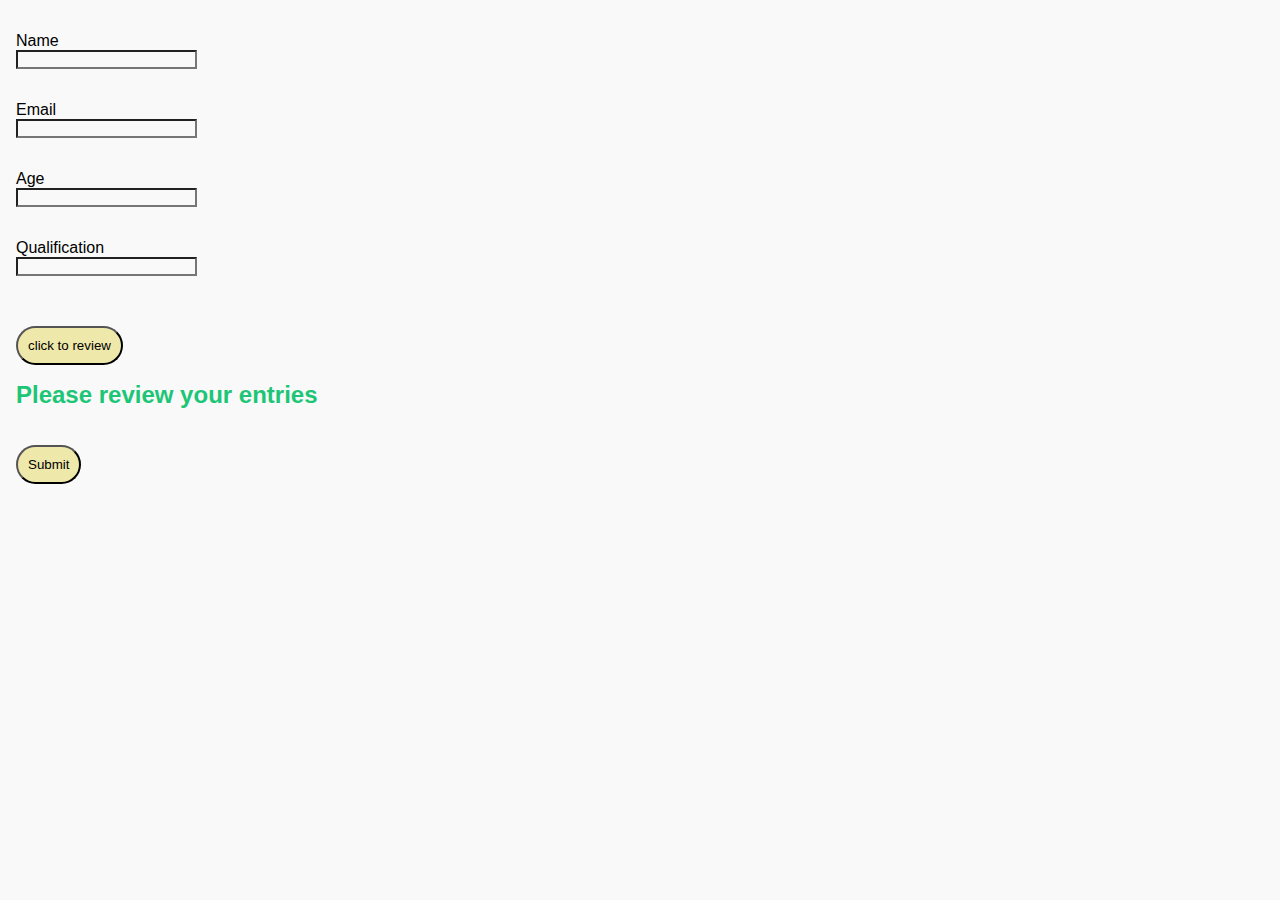
<file: 43/index.html>
<!DOCTYPE html>
<html lang="en">
  <head>
    <meta charset="UTF-8" />
    <meta name="viewport" content="width=device-width, initial-scale=1.0" />
    <meta http-equiv="X-UA-Compatible" content="ie=edge" />
    <title>Document</title>
    <link rel="stylesheet" href="style.css" />
  </head>

  <body>
    <div class="form">
      <form action="" class="form__hero">
        <div class="hero">
          Name <br />
          <input type="text" />
        </div>

        <div class="hero">
          Email <br />
          <input type="email" />
        </div>

        <div class="hero">
          Age <br />
          <input type="number" />
        </div>

        <div class="hero">
          Qualification <br />
          <input type="text" />
        </div>
        <br />

        <button type="button" class="btn" id="btn">click to review</button>
      </form>
    </div>
    <div class="review">
      <div>
        <h2>Please review your entries</h2>
        <br />
        <p id="uu"></p>
        <br />
        <button type="submit">Submit</button>
      </div>
    </div>
    <script src="main.js"></script>
  </body>
</html>
</file>
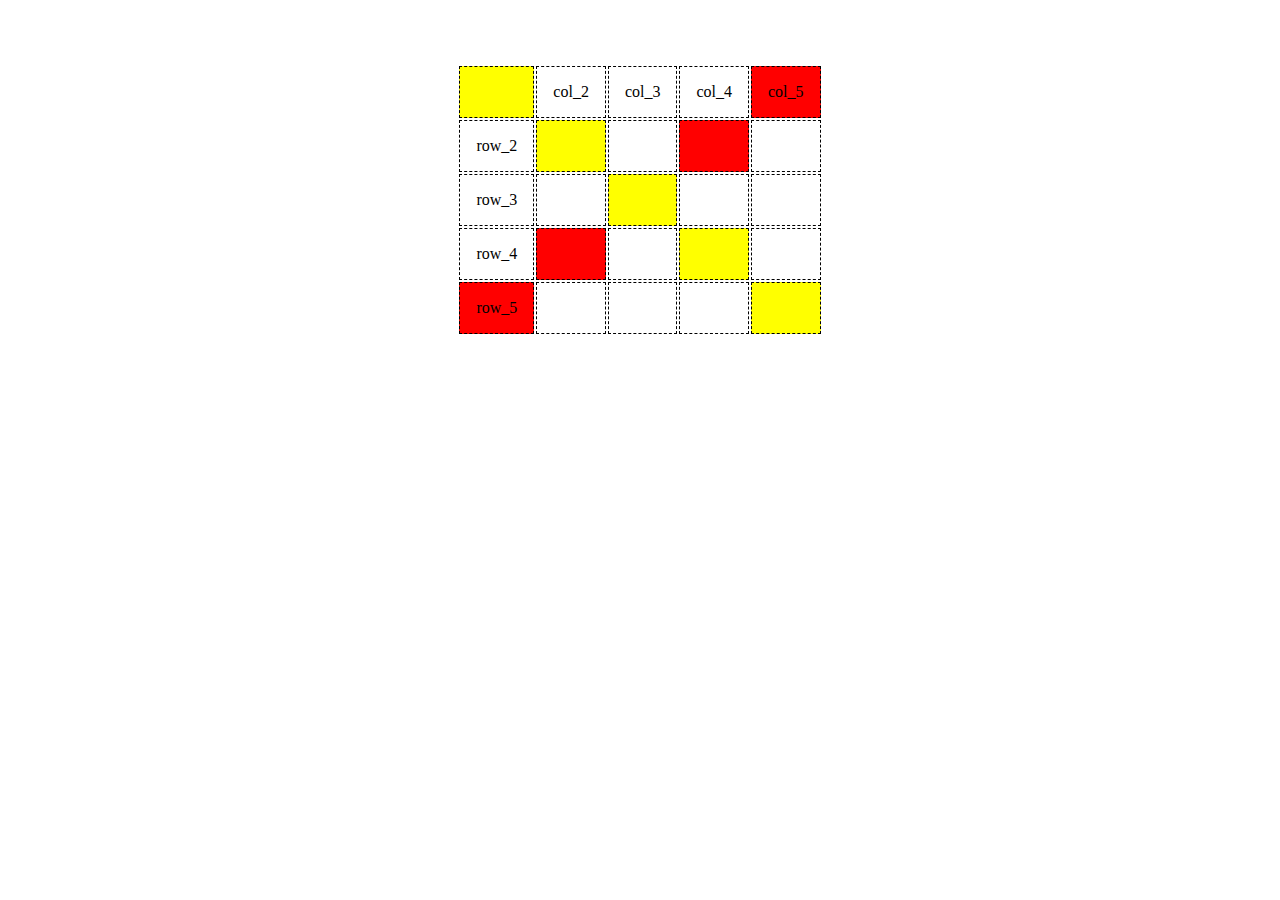
<file: 46/index.html>
<!DOCTYPE html>
<html lang="en">

<head>
    <meta charset="UTF-8">
    <meta name="viewport" content="width=device-width, initial-scale=1.0">
    <meta http-equiv="X-UA-Compatible" content="ie=edge">
    <title>Document</title>
    <link rel="stylesheet" href="style.css">
</head>

<body>
    <table>
        <tr>
            <td class="yellow"></td>
            <td>col_2</td>
            <td>col_3</td>
            <td>col_4</td>
            <td class="blue">col_5</td>
        </tr>
        <tr>
            <td>row_2</td>
            <td class="yellow"></td>
            <td></td>
            <td class="blue"></td>
            <td></td>
        </tr>
        <tr>
            <td>row_3</td>
            <td></td>
            <td class="yellow"></td>
            <td></td>
            <td></td>
        </tr>
        <tr>
            <td>row_4</td>
            <td class="blue"></td>
            <td></td>
            <td class="yellow"></td>
            <td></td>
        </tr>
        <tr>
            <td class="blue">row_5</td>
            <td></td>
            <td></td>
            <td></td>
            <td class="yellow"></td>
        </tr>
    </table>

    <script src="main.js"></script>
</body>

</html>
</file>
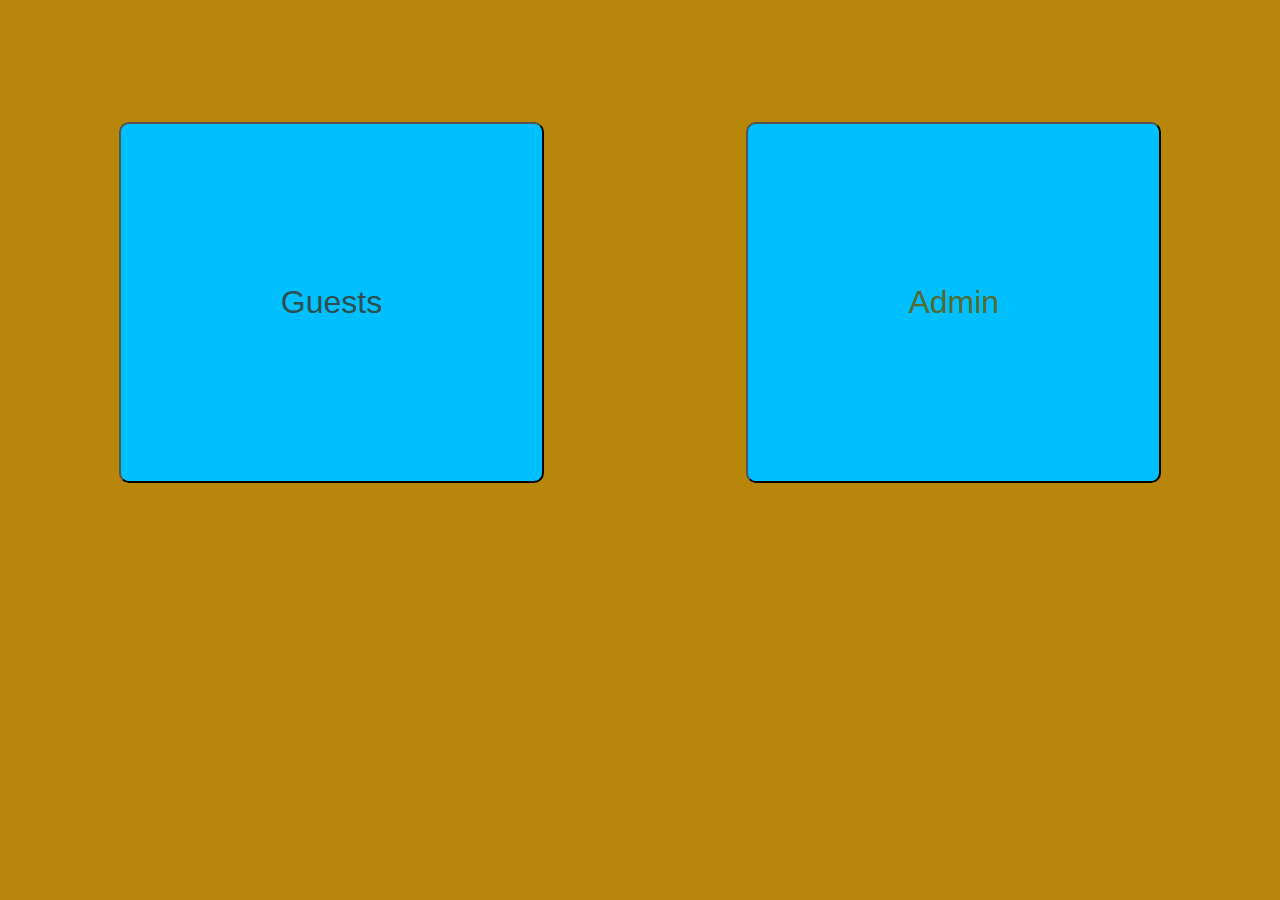
<file: 49/index.html>
<!DOCTYPE html>
<html lang="en">
<head>
    <meta charset="UTF-8">
    <meta name="viewport" content="width=device-width, initial-scale=1.0">
    <meta http-equiv="X-UA-Compatible" content="ie=edge">
    <title>My blog</title>
    <link rel="stylesheet" href="style.css">
</head>
<body>
    
    <div class="buttons">
        <button id="btn">Guests</button>
        <button id='btn2'>Admin</button>
    </div>
   
    <script src="script.js"></script>
</body>
</html>
</file>
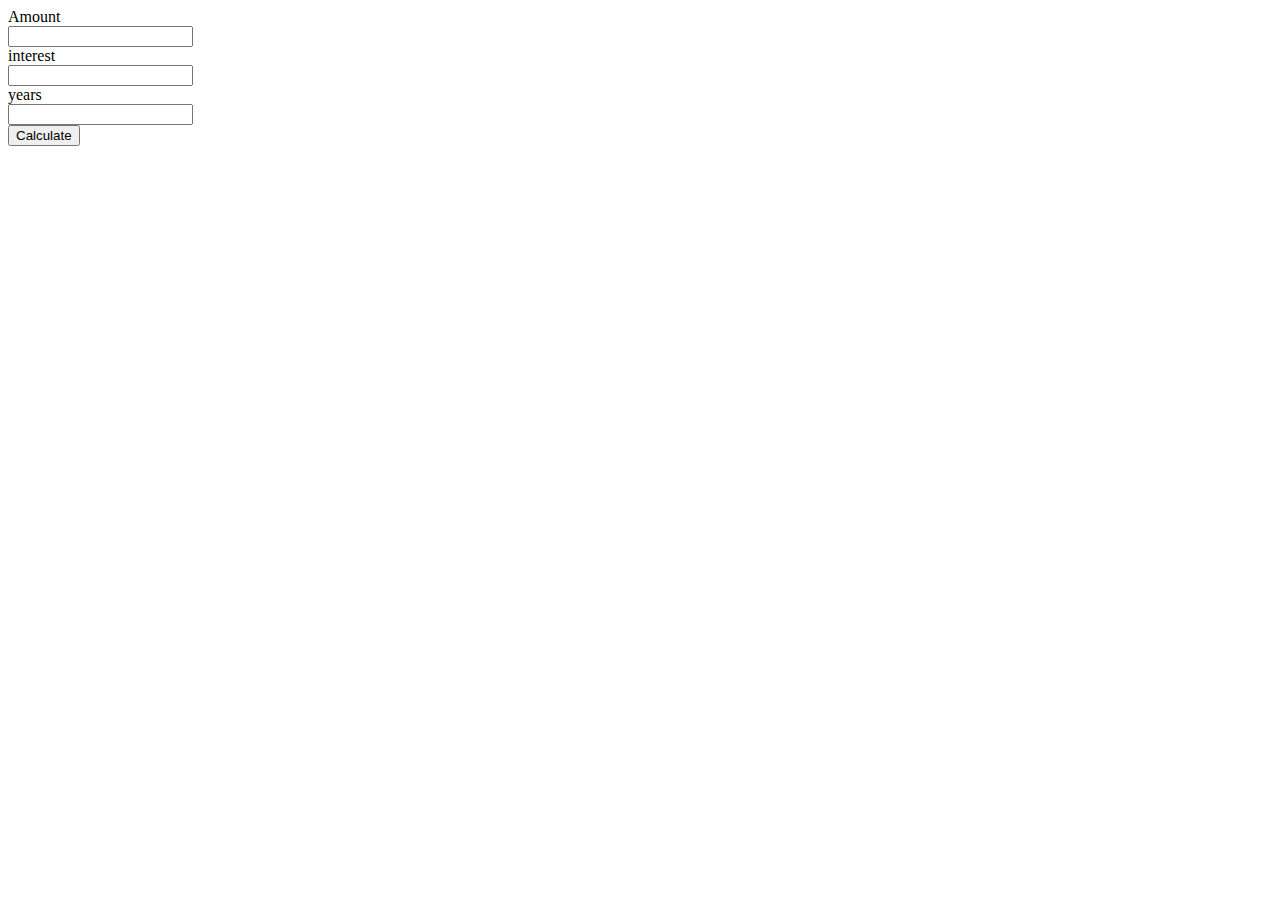
<file: 54/index.html>
<!DOCTYPE html>
<html lang="en">
<head>
    <meta charset="UTF-8">
    <meta name="viewport" content="width=device-width, initial-scale=1.0">
    <meta http-equiv="X-UA-Compatible" content="ie=edge">
    <title>Document</title>
</head>
<body>
    Amount <br> <input type="text" > <br>
    interest <br> <input type="text"> <br>
    years <br> <input type="text"> <br>

    <button id="btn">Calculate</button>
    <p id="para"></p>

    <script src="main.js"></script>
</body>
</html>
</file>
<file: 43/style.css>
* {
    background-color: #f9f9f9;
    margin: 0 auto;
    padding: 0;
    font-family: Arial, Helvetica, sans-serif;
}

.form {
    margin-left: 1em;
    margin-bottom: 1em;
}

.form__hero {
    padding-top: 2em;
}

.hero {
    padding-bottom: 2em;
}

button {
    border-radius: 3em;
    padding: 10px;
    box-shadow: rgb(24, 22, 20);
    background-color: palegoldenrod;
    
}

.review {
    margin-left: 1em;
    color: rgb(29, 197, 118);
    width: 500px;
}
</file>
<file: 46/style.css>
* {
    margin: 2em auto;
}

td {
    border: 1px dashed;
    padding: 1em 1em;
}
</file>
<file: 49/style.css>
* {
    font-family: Arial, Helvetica, sans-serif;
    background-color: darkgoldenrod;
}

.buttons {
    display: flex;
    justify-content: center;
}

#btn {
    padding: 5em 5em;
    border-radius: 10px;
    margin: 9% 8%;
    background-color: deepskyblue;
    color: darkslategray;
    font-size: 32px;
}

#btn2 {
   padding: 5em 5em;
    border-radius: 10px;
    margin: 9% 8%;
    background-color: deepskyblue; 
    color: darkolivegreen;
    font-size: 32px;
}

h1 {
    color: firebrick;
    text-align: center;
    font-size: 60px;
}

h4 {
    text-align: center;
    color: darksalmon;
    font-size: 32px;
}

h3 {
   text-align: center;
    color: darksalmon;
    font-size: 28px; 
}

p {
    color: ivory;
    font-size: 24px;
    text-align: justify;
    margin: 1em 1em;
}

a {
    text-decoration: none;
    color: lawngreen;
    margin: 0 6em;
}

textarea {
    width: 400px;
    height: 200px;
    border: 1px solid grey;
    margin: 1em 1em;
}

#btn3 {
    padding: 1em 1em;
    margin: 4em 6em;
}
</file>
